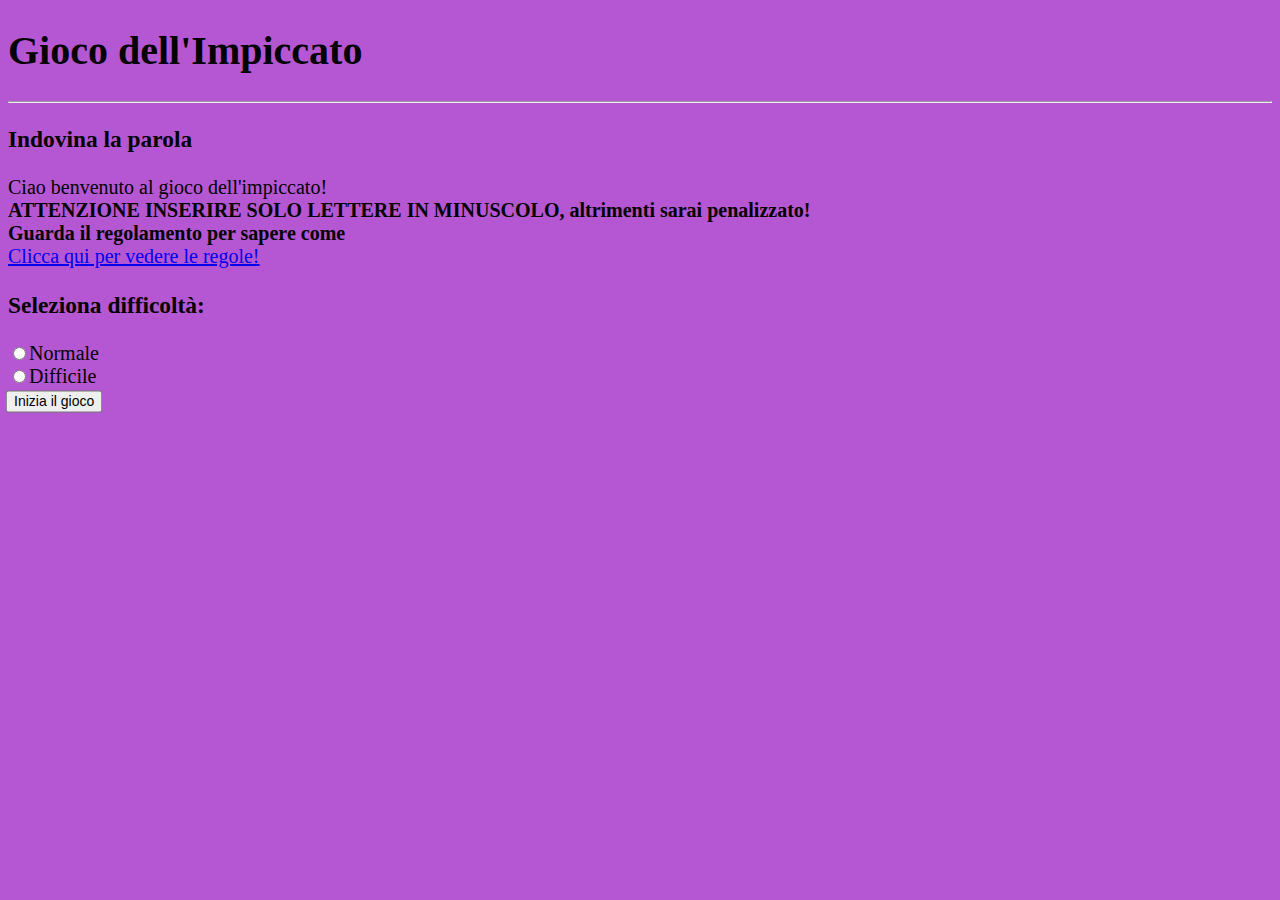
<file: impiccatoB/index.html>
<!DOCTYPE html>
<html lang="it">
<head>
    <meta charset="UTF-8">
    <title>Gioco dell'Impiccato</title>
    <link rel="stylesheet" href="style.css">
</head>
<body>
<h1 class="titolo">Gioco dell'Impiccato</h1>
<hr>
<div class="gioco">
    <h3>Indovina la parola</h3>
    <p id="Regole">Ciao benvenuto al gioco dell'impiccato!<br><strong>ATTENZIONE INSERIRE SOLO LETTERE IN MINUSCOLO, altrimenti sarai penalizzato!<br>Guarda il regolamento per sapere come</strong><br><a id="regolas" href="Discorso.html">Clicca qui per vedere le regole!</a></p>
    <div class="diff">
        <h3>Seleziona difficoltà:  </h3>
        <input type="radio" name="Difficolta" id="1">Normale
        <br>
        <input type="radio" name="Difficolta" id="2">Difficile
        <br>
        <form>
            <button type="button" id="iniziaGioco">Inizia il gioco</button>
        </form>
    </div>

    <div id="statoGioco" hidden>
        <p>Tentativi rimanenti: <span id="tentativi" ></span></p>
        <p>Punteggio: <span id="punteggio" ></span></p>
        <div id="in"></div>
    </div>

    <div id="messaggioRisultato" hidden>
        <p></p>
    </div>

    <div id="inputUtente" hidden>
        <br><br>
        <button type="button" id="provaLettera" onclick="controllaLettere()">Prova lettera</button>
        <button type="button" id="provaParola" onclick="controllaParola()">Prova parola</button>
        <br><br>
        <button type="button" id="restartAll" onclick="rest()">Restart</button>
    </div>
    <br>
    <button type="button" id="continua" onclick="Continua()" hidden>Continua</button>

    <div id="imagine">
        <!-- Ingrandisci leggermente le immagini -->
        <img id="asta" src="asse.png" alt="Asta" style="position: absolute; bottom: 5px; left: 70%; display: none; transform: scale(10);">
        <img id="corda" src="corda.png" alt="Corda" style="position: absolute; bottom: 5px; left: 70%; display: none; transform: scale(10);">
        <img id="testa" src="testa.png" alt="Testa" style="position: absolute; bottom: 5px; left: 70%; display: none; transform: scale(10);">
        <img id="busto" src="busto.png" alt="Busto" style="position: absolute; bottom: 5px; left: 70%; display: none; transform: scale(10);">
        <img id="braccia" src="arti.png" alt="Braccia" style="position: absolute; bottom: 5px; left: 70%; display: none; transform: scale(10);">
    </div>

    <button type="button" id="rigioca" onclick="rest()" hidden>Rigioca</button>
</div>
<script type="text/javascript" src="script.js"></script>
</body>
</html>
</file>
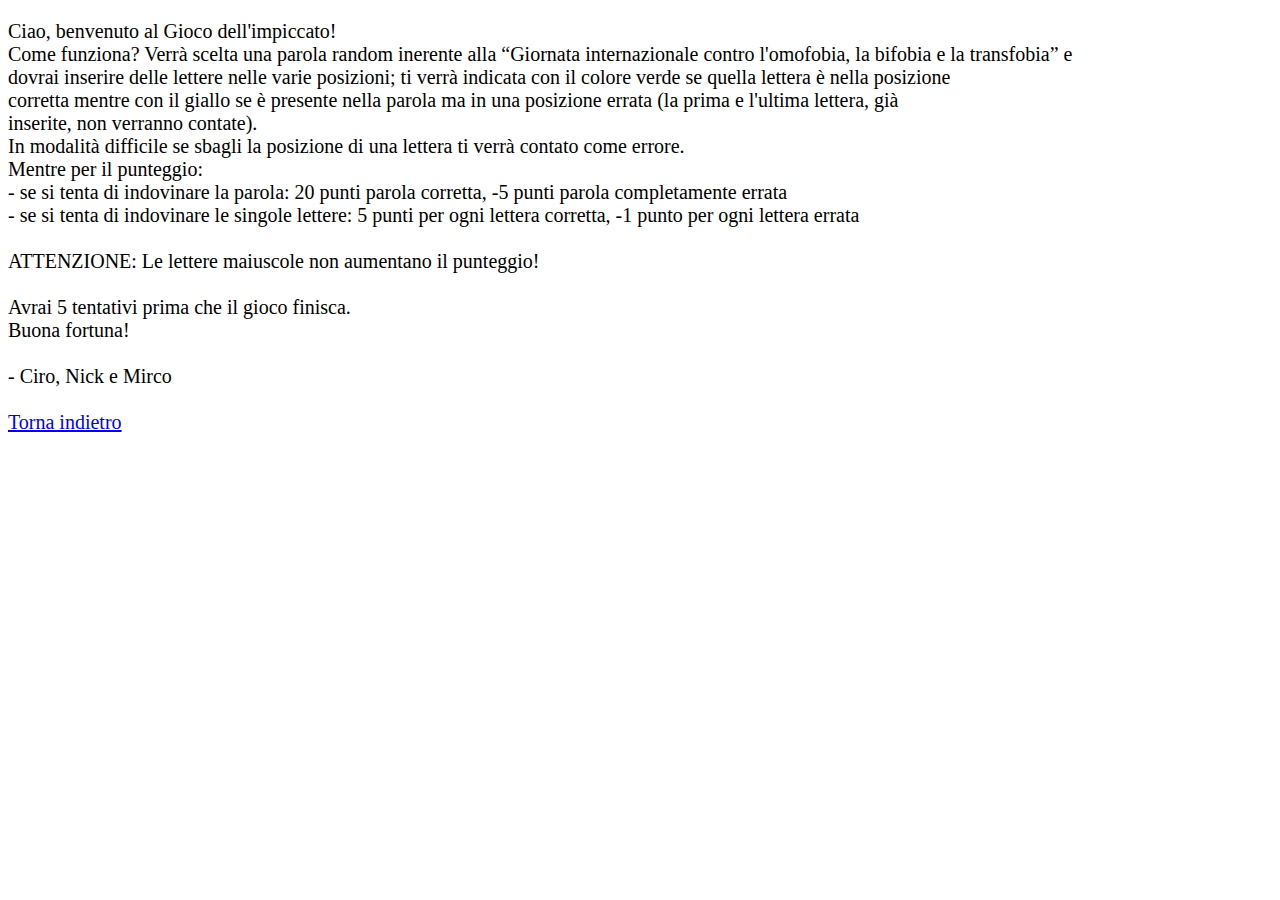
<file: impiccatoB/Discorso.html>
<!DOCTYPE html>
<html lang="it">
<head>
    <meta charset="UTF-8">
    <title>Regolamento</title>
    <link rel="stylesheet" href="style.css">
    <script type="text/javascript" src="script.js"></script>
</head>
<body>

<p>Ciao, benvenuto al Gioco dell'impiccato!<br>
    Come funziona? Verrà scelta una parola random inerente alla “Giornata internazionale contro l'omofobia, la bifobia e la transfobia” e<br>
    dovrai inserire delle lettere nelle varie posizioni; ti verrà indicata con il colore verde se quella lettera è nella posizione<br>
    corretta mentre con il giallo se è presente nella parola ma in una posizione errata (la prima e l'ultima lettera, già<br>
    inserite, non verranno contate).<br>
    In modalità difficile se sbagli la posizione di una lettera ti verrà contato come errore.<br>
    Mentre per il punteggio:<br>
    - se si tenta di indovinare la parola: 20 punti parola corretta, -5 punti parola completamente errata<br>
    - se si tenta di indovinare le singole lettere: 5 punti per ogni lettera corretta, -1 punto per ogni lettera errata<br><br>

    ATTENZIONE: Le lettere maiuscole non aumentano il punteggio!<br><br>

    Avrai 5 tentativi prima che il gioco finisca.<br>
    Buona fortuna!<br><br>

    - Ciro, Nick e Mirco<br><br>

    <a href="index.html">Torna indietro</a>
</p>


</body>
</html>
</file>
<file: impiccatoB/style.css>
body {
    font-size: 20px;
}


.gioco {
    position: relative;
}

button
{
    scale: 1.05;
}

#asta, #corda, #testa, #busto, #braccia {
    position: absolute;
    transform: translateX(-50%);
    width: 40px;
    height: 30px;
    display: none;
}


/* Aggiungi le immagini alle rispettive parti dell'omino impiccato */
#asta {
    background: url("asse.png")
}

#corda {
    background: url("corda.png")
}

#testa {
    background: url("testa.png")
}

#busto {
    background: url("busto.png")
}

#braccia {
    background: url("arti.png")
}
</file>
